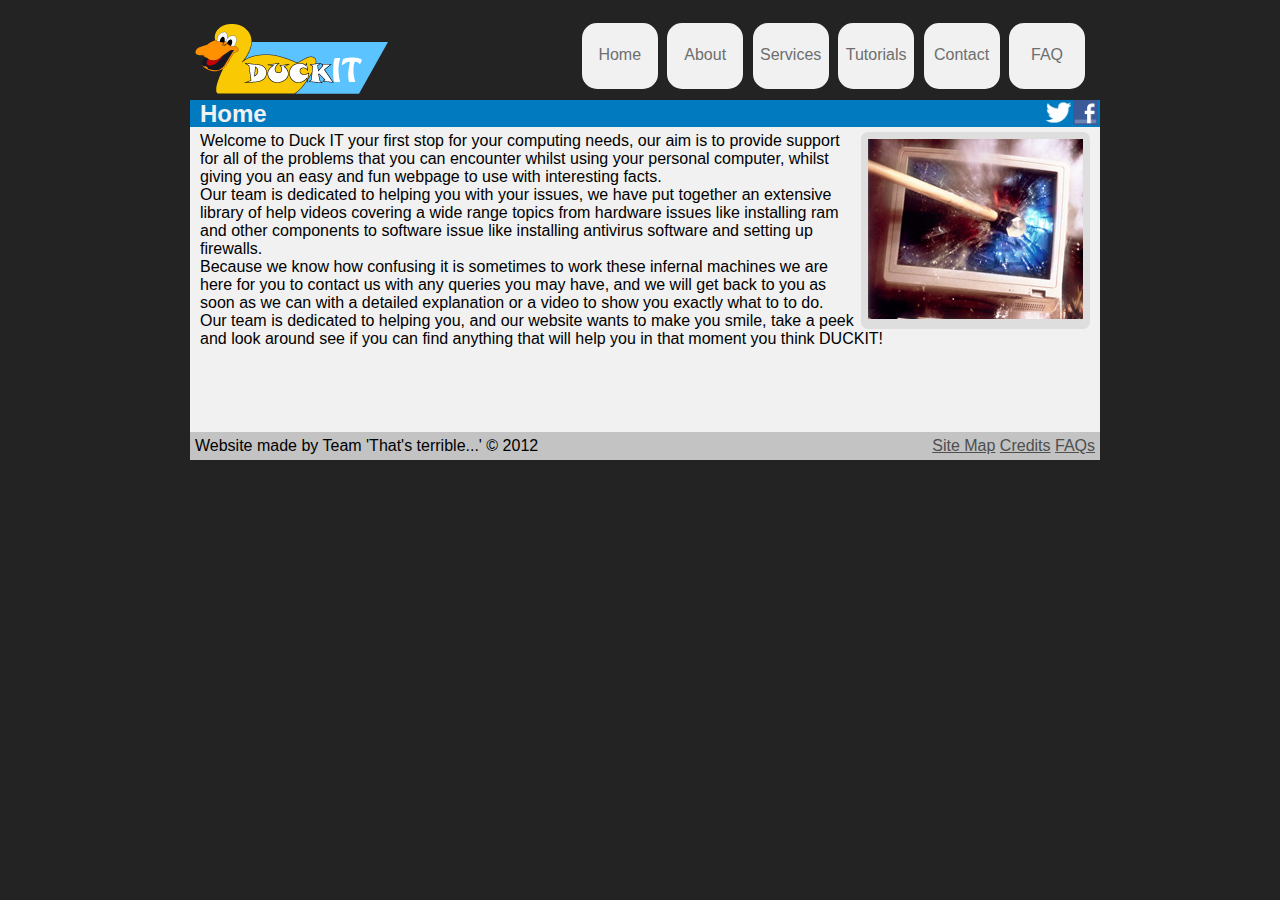
<file: DuckIT/index.html>
<!DOCTYPE html>
<html lang="en">
<head>
<meta http-equiv="Content-Type" content="text/html;charset=utf-8" >
<!--<meta http-equiv="X-UA-Compatible" content="IE=8"/>-->
<!-- Stylesheets -->
<link rel="stylesheet" href="css/main.css" type="text/css"/>
<link rel="stylesheet" href="css/lightbox.css" type="text/css" media="screen" />
<!-- Scripts -->
<script src="scripts/jquery-1.7.2.min.js"></script>
<script src="scripts/lightbox.js"></script>
<!-- Page Title -->
<title>DuckIT - Home</title>
</head>
<body>
<div class="wrapper">
<div id="header">
<div id="banner">
<img src="images/banner.png" alt="DuckIT"/>
</div>
<div id="navbar">
<ul class="nav">
<li class="nav"><a href="#" class="link">Home</a></li>
<li class="nav"><a href="about.html" class="link">About</a></li>
<li class="nav"><a href="services.html" class="link">Services</a></li>
<li class="nav"><a href="tutorial.html" class="link">Tutorials</a></li>
<li class="nav"><a href="contact.html" class="link">Contact</a></li>
<li class="nav"><a href="faq.html" class="link">FAQ</a></li>
</ul>
</div>
</div>
<!-- Page Title-->
<div id="titlebar">
<h3>Home</h3>
<a href="http://www.facebook.com/DuckITSolutions"><img src="images/fb.png" alt="Facebook" class="social"/></a>
<a href="https://twitter.com/DuckITSolutions"><img src="images/twit.png" alt="Twitter" class="social"/></a>
</div>
<!--<h3 class="title">Home</h3>-->
<div id="main-content">
<!-- Optional Image -->
<a href="images/pcsmash.png" rel="lightbox" title="Don't Smash your PC in Frustration!"><img src="images/pc-thumb.png" alt="Smashed Computer" class="float"></a>
<!-- Paragraphs/Main text -->
<p>Welcome to Duck IT your first stop for your computing needs, our aim is to provide support for all of the problems that you can encounter whilst using your personal computer, whilst giving you an easy and fun webpage to use with interesting facts.</p>
<p>Our team is dedicated to helping you with your issues, we have put together an extensive library of help videos covering a wide range topics from hardware issues like installing ram and other components to software issue like installing antivirus software and setting up firewalls.</p>
<p>Because we know how confusing it is sometimes to work these infernal machines we are here for you to contact us with any queries you may have, and we will get back to you as soon as we can with a detailed explanation or a video to show you exactly what to to do.</p>
<p>Our team is dedicated to helping you, and our website wants to make you smile, take a peek and look around see if you can find anything that will help you in that moment you think DUCKIT!</p>
</div>
<div id="footer">
Website made by Team 'That's terrible...' &copy; 2012
<div id="footer-right">
<a href="sitemap.html">Site Map</a>
<a href="credits.html">Credits</a>
<a href="faq.html">FAQs</a>
</div>
</div>
</div>
</body>
</html>
</file>
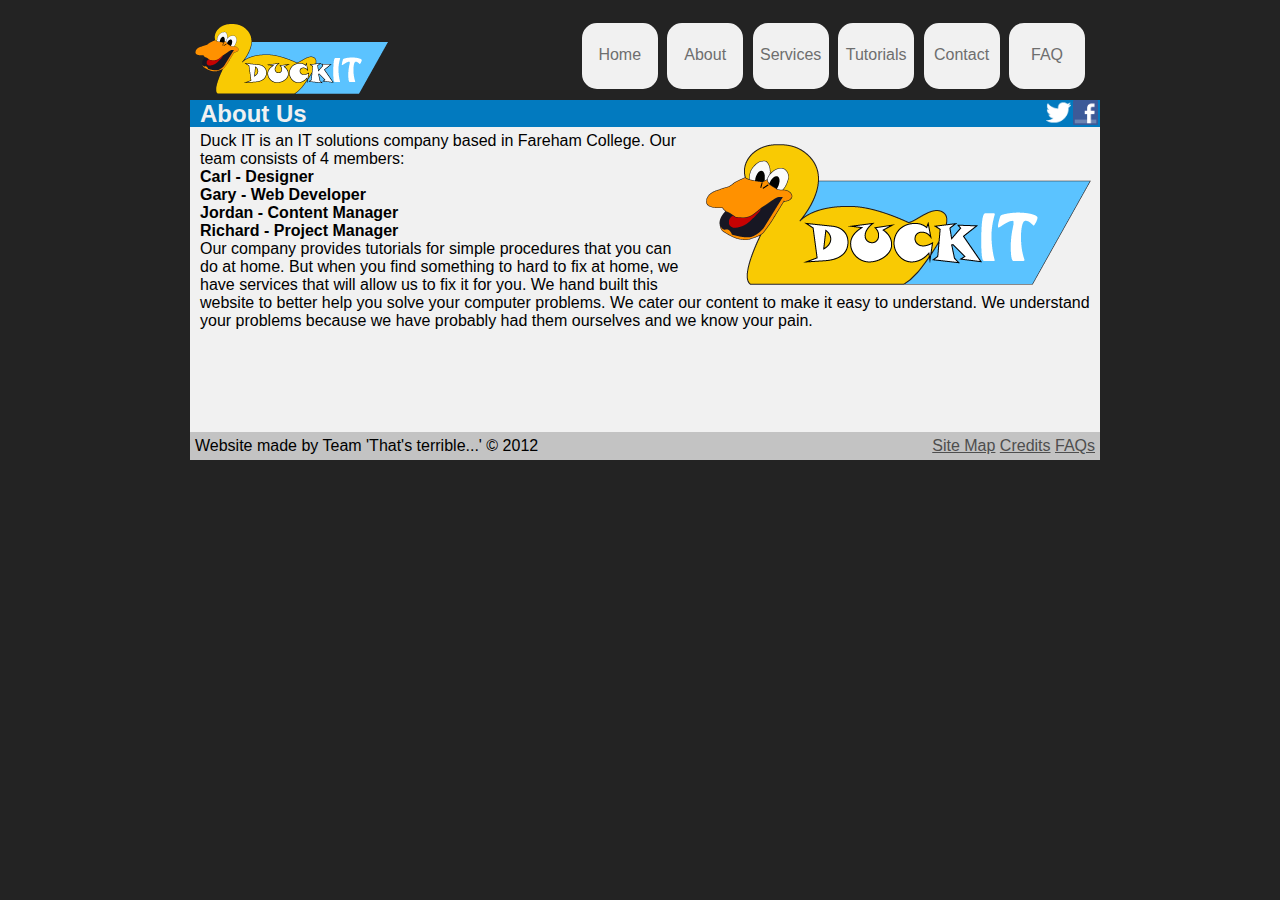
<file: DuckIT/about.html>
<!DOCTYPE html>
<html lang="en">
<head>
<meta http-equiv="Content-Type" content="text/html;charset=utf-8" >
<!-- Stylesheets -->
<link rel="stylesheet" href="css/main.css" type="text/css"/>
<link rel="stylesheet" href="css/lightbox.css" type="text/css" media="screen" />
<!-- Scripts -->
<script src="scripts/jquery-1.7.2.min.js"></script>
<script src="scripts/lightbox.js"></script>
<!-- Page Title -->
<title>DuckIT - About Us</title>
</head>
<body>
<div class="wrapper">
<!-- Header/Banner/Navbar -->
<div id="header">
<div id="banner">
<img src="images/banner.png" alt="DuckIT"/>
</div>
<div id="navbar">
<ul class="nav">
<li class="nav"><a href="index.html" class="link">Home</a></li>
<li class="nav"><a href="#" class="link">About</a></li>
<li class="nav"><a href="services.html" class="link">Services</a></li>
<li class="nav"><a href="tutorial.html" class="link">Tutorials</a></li>
<li class="nav"><a href="contact.html" class="link">Contact</a></li>
<li class="nav"><a href="faq.html" class="link">FAQ</a></li>
</ul>
</div>
</div>
<!-- Page Title-->
<div id="titlebar">
<h3>About Us</h3>
<a href="http://www.facebook.com/DuckITSolutions"><img src="images/fb.png" alt="Facebook" class="social"/></a>
<a href="https://twitter.com/DuckITSolutions"><img src="images/twit.png" alt="Twitter" class="social"/></a>
</div>
<!--<h3 class="title">Home</h3>-->
<div id="main-content">
	<img src="images/logo2.png" alt="DuckIT Logo" class="right"/>
<!-- Paragraphs/Main text -->
<p>Duck IT is an IT solutions company based in Fareham College. Our team consists of 4 members:</p>
<p class="bold">Carl - Designer</P>
<p class="bold">Gary - Web Developer</p>
<p class="bold">Jordan - Content Manager</p>
<p class="bold">Richard - Project Manager</p>
<p>Our company provides tutorials for simple procedures that you can do at home. But when you find something to hard to fix at home, we have services that will allow us to fix it for you. 
We hand built this website to better help you solve your computer problems. We cater our content to make it easy to understand. We understand your problems because we have probably had them ourselves and we know your pain.</P>
</div>
<div id="footer">
Website made by Team 'That's terrible...' &copy; 2012
<div id="footer-right">
<a href="sitemap.html">Site Map</a>
<a href="credits.html">Credits</a>
<a href="faq.html">FAQs</a>
</div>
</div>
</div>
</body>
</html>
</file>
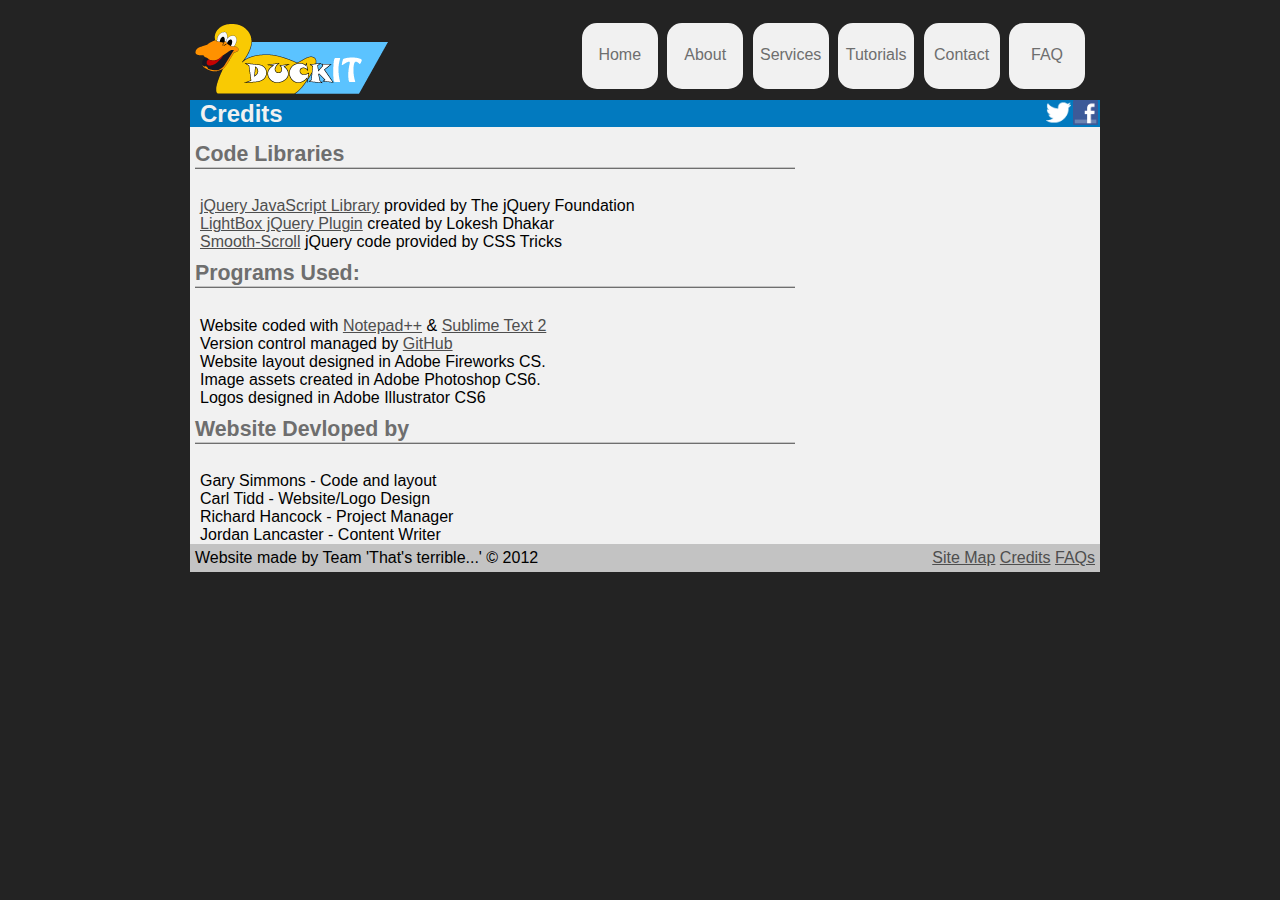
<file: DuckIT/credits.html>
<!DOCTYPE HTML>
<html lang="en">
<head>
<meta http-equiv="Content-Type" content="text/html;charset=utf-8" >
<link rel="stylesheet" href="css/main.css" type="text/css"/>
<link rel="stylesheet" href="css/lightbox.css" type="text/css" media="screen" />
<script src="scripts/jquery-1.7.2.min.js"></script>
<script src="scripts/lightbox.js"></script>
<title>DuckIT - Credits</title>
</head>
<body>
<div class="wrapper">
<div id="header">
<div id="banner">
<img src="images/banner.png" alt="DuckIT"/>
</div>
<div id="navbar">
<ul class="nav">
<li class="nav"><a href="index.html" class="link">Home</a></li>
<li class="nav"><a href="about.html" class="link">About</a></li>
<li class="nav"><a href="services.html" class="link">Services</a></li>
<li class="nav"><a href="tutorial.html" class="link">Tutorials</a></li>
<li class="nav"><a href="contact.html" class="link">Contact</a></li>
<li class="nav"><a href="faq.html" class="link">FAQ</a></li>
</ul>
</div>
</div>
<div id="titlebar">
<h3>Credits</h3>
<a href="http://www.facebook.com/DuckITSolutions"><img src="images/fb.png" alt="Facebook" class="social"/></a>
<a href="https://twitter.com/DuckITSolutions"><img src="images/twit.png" alt="Twitter" class="social"/></a>
</div>
<div id="main-content">
<h4 class="title">Code Libraries</h4>
<p><a href="http://jquery.com/">jQuery JavaScript Library</a> provided by The jQuery Foundation</p>
<p><a href="http://lokeshdhakar.com/projects/lightbox2/">LightBox jQuery Plugin</a> created by Lokesh Dhakar</p>
<p><a href="http://css-tricks.com/snippets/jquery/smooth-scrolling/">Smooth-Scroll</a> jQuery code provided by CSS Tricks</p>
<h4 class="title">Programs Used:</h4>
<p>Website coded with <a href="http://notepad-plus-plus.org/">Notepad++</a> & <a href="http://www.sublimetext.com/">Sublime Text 2</a></p>
<p>Version control managed by <a href="https://github.com/">GitHub</a></p>
<p>Website layout designed in Adobe Fireworks CS.</p>
<p>Image assets created in Adobe Photoshop CS6.</p>
<p>Logos designed in Adobe Illustrator CS6</p>
<p>
<h4 class="title">Website Devloped by</h4>
<p>Gary Simmons - Code and layout</p>
<p>Carl Tidd - Website/Logo Design</p>
<p>Richard Hancock - Project Manager</p>
<p>Jordan Lancaster - Content Writer</p>
</div>
<div id="footer">
Website made by Team 'That's terrible...' &copy; 2012
<div id="footer-right">
<a href="sitemap.html">Site Map</a>
<a href="credits.html">Credits</a>
<a href="faq.html">FAQs</a>
</div>
</div>
</div>
</body>
</html>
</file>
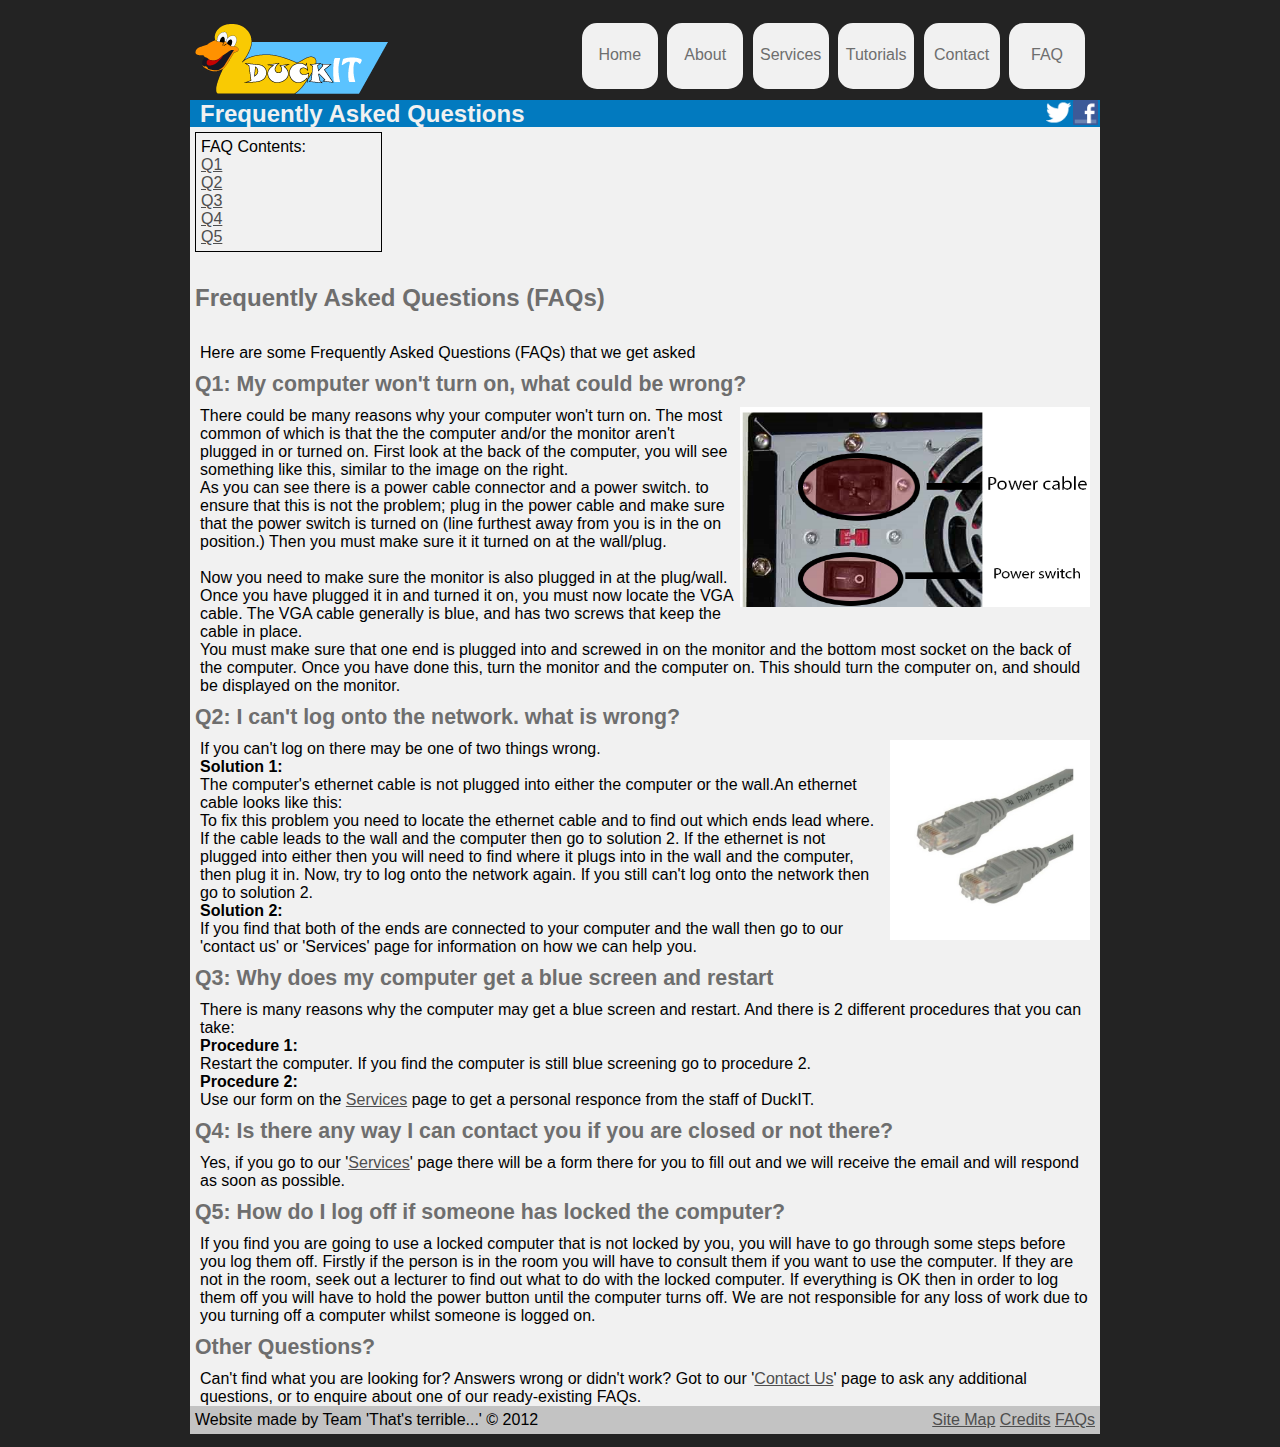
<file: DuckIT/faq.html>
<!DOCTYPE html>
<html lang="en">
<head>
<meta http-equiv="Content-Type" content="text/html;charset=utf-8" >
<!-- Stylesheets -->
<link rel="stylesheet" href="css/main.css" type="text/css"/>
<link rel="stylesheet" href="css/lightbox.css" type="text/css" media="screen" />
<!-- Scripts -->
<script src="scripts/jquery-1.7.2.min.js"></script>
<script src="scripts/lightbox.js"></script>
<script src="scripts/scroll.js"></script>
<!-- Page Title -->
<title>DuckIT - FAQs</title>
</head>
<body id="top">
<div class="wrapper">
<!-- Header/Banner/Navbar -->
<div id="header">
<div id="banner">
<img src="images/banner.png" alt="DuckIT"/>
</div>
<div id="navbar">
<ul class="nav">
<li class="nav"><a href="index.html" class="link">Home</a></li>
<li class="nav"><a href="about.html" class="link">About</a></li>
<li class="nav"><a href="services.html" class="link">Services</a></li>
<li class="nav"><a href="tutorial.html" class="link">Tutorials</a></li>
<li class="nav"><a href="contact.html" class="link">Contact</a></li>
<li class="nav"><a href="#" class="link">FAQ</a></li>
</ul>
</div>
</div>
<!-- Page Title-->
<div id="titlebar">
<h3>Frequently Asked Questions</h3>
<a href="http://www.facebook.com/DuckITSolutions"><img src="images/fb.png" alt="Facebook" class="social"/></a>
<a href="https://twitter.com/DuckITSolutions"><img src="images/twit.png" alt="Twitter" class="social"/></a>
</div>
<div id="main-content">
<div class="section-nav">
FAQ Contents:
<ul>
<li><a href="#four">Q1</a></li>
<li><a href="#five">Q2</a></li>
<li><a href="#six">Q3</a></li>
<li><a href="#seven">Q4</a></li>
<li><a href="#eight">Q5</a></li>
</ul>
</div>
<h4 class="section" id="three">Frequently Asked Questions (FAQs)</h4>
<p>Here are some Frequently Asked Questions (FAQs) that we get asked</p>
<h5 class="subsection" id="four">Q1: My computer won't turn on, what could be wrong?</h5>
<p>
<img src="images/faq1.png" alt="The Power Switch at teh back must be turned on" class="right" width="350" height="200"/>
There could be many reasons why your computer won't turn on. The most common of which is that the the computer and/or the monitor aren't plugged in or turned on. First look at the back of the computer, you will see something like this, similar to the image on the right.</p>
<p>As you can see there is a power cable connector and a power switch. to ensure that this is not the problem; plug in the power cable and make sure that the power switch is turned on (line furthest away from you is in the on position.) Then you must make sure it it turned on at the wall/plug.</p>
<br/>
<p>Now you need to make sure the monitor is also plugged in at the plug/wall. Once you have plugged it in and turned it on, you must now locate the VGA cable. The VGA cable generally is blue, and has two screws that keep the cable in place.</p>
<p>You must make sure that one end is plugged into and screwed in on the monitor and the bottom most socket on the back of the computer. Once you have done this, turn the monitor and the computer on. This should turn the computer on, and should be displayed on the monitor.
<h5 class="subsection" id="five">Q2: I can't log onto the network. what is wrong?</h5>
<p>
<img src="images/faq3.png" alt="The Ethernet cable must be plugged into the computer" class="right" width="200" height="200"/>
If you can't log on there may be one of two things wrong.
<p class="bold">Solution 1:</p>
<p>The computer's ethernet cable is not plugged into either the computer or the wall.An ethernet cable looks like this:</p>
<p>To fix this problem you need to locate the ethernet cable and to find out which ends lead where. If the cable leads to the wall and the computer then go to solution 2. If the ethernet is not plugged into either then you will need to find where it plugs into in the wall and the computer, then plug it in. Now, try to log onto the network again. If you still can't log onto the network then go to solution 2.</p>
<p class="bold">Solution 2:</p>
<p>If you find that both of the ends are connected to your computer and the wall then go to our 'contact us' or 'Services' page for information on how we can help you.</p>
<h5 class="subsection" id="six">Q3: Why does my computer get a blue screen and restart</h5>
<p>There is many reasons why the computer may get a blue screen and restart. And there is  2 different procedures that you can take:</p>
<p class="bold">Procedure 1:</p>
<p>Restart the computer. If you find the computer is still blue screening go to procedure 2.</p>
<p class="bold">Procedure 2:</p>
<p>Use our form on the <a href="services.html">Services</a> page to get a personal responce from the staff of DuckIT.</p>
<h5 class="subsection" id="seven">Q4: Is there any way I can contact you if you are closed or not there?</h5>
<p>Yes, if you go to our '<a href="services.html">Services</a>' page there will be a form there for you to fill out and we will receive the email and will respond as soon as possible.
<h5 class="subsection" id="eight">Q5: How do I log off if someone has locked the computer?</h5>
<p>If you find you are going to use a locked computer that is not locked by you, you will have to go through some steps before you log them off. Firstly if the person is in the room you will have to consult them if you want to use the computer. If they are not in the room, seek out a lecturer to find out what to do with the locked computer. If everything is OK then in order to log them off you will have to hold the power button until the computer turns off. We are not responsible for any loss of work due to you turning off a computer whilst someone is logged on.</p>
<h5 class="subsection">Other Questions?</h5>
<p>Can't find what you are looking for? Answers wrong or didn't work? Got to our '<a href="contact.html">Contact Us</a>' page to ask any additional questions, or to enquire about one of our ready-existing FAQs.</p>
</div>
<div id="footer">
Website made by Team 'That's terrible...' &copy; 2012
<div id="footer-right">
<a href="sitemap.html">Site Map</a>
<a href="credits.html">Credits</a>
<a href="faq.html">FAQs</a>
</div>
</div>
</div>
</body>
</html>
</file>
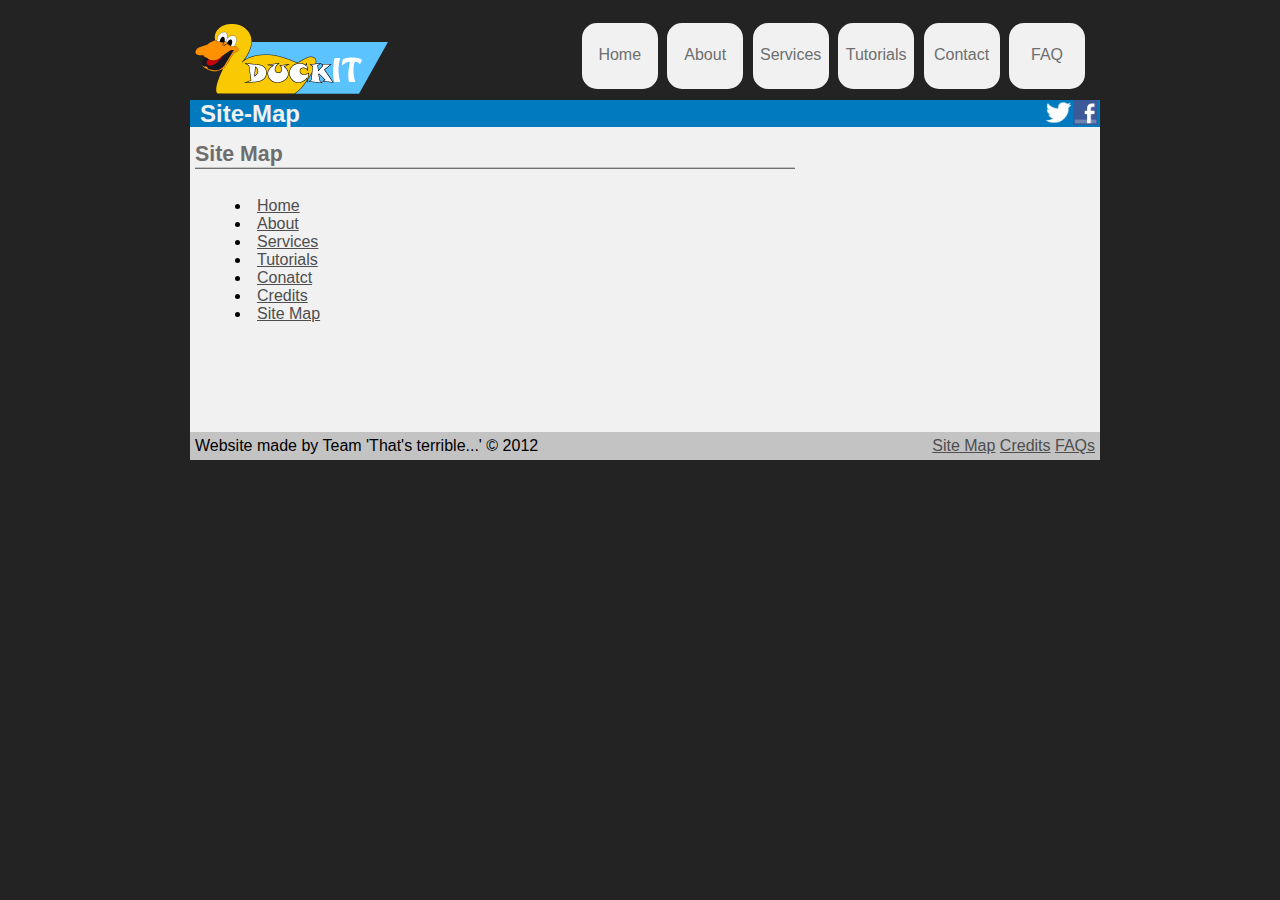
<file: DuckIT/sitemap.html>
<!DOCTYPE HTML>
<html lang="en">
<head>
<meta http-equiv="Content-Type" content="text/html;charset=utf-8" >
<!-- Stylesheets -->
<link rel="stylesheet" href="css/main.css" type="text/css"/>
<link rel="stylesheet" href="css/lightbox.css" type="text/css" media="screen" />
<!-- Scripts -->
<script src="scripts/jquery-1.7.2.min.js"></script>
<script src="scripts/lightbox.js"></script>
<title>DuckIT - Site Map</title>
</head>
<body>
<div class="wrapper">
<!-- Header/Banner/Navbar -->
<div id="header">
<div id="banner">
<img src="images/banner.png" alt="DuckIT"/>
</div>
<div id="navbar">
<ul class="nav">
<li class="nav"><a href="index.html" class="link">Home</a></li>
<li class="nav"><a href="about.html" class="link">About</a></li>
<li class="nav"><a href="services.html" class="link">Services</a></li>
<li class="nav"><a href="tutorial.html" class="link">Tutorials</a></li>
<li class="nav"><a href="contact.html" class="link">Contact</a></li>
<li class="nav"><a href="faq.html" class="link">FAQ</a></li>
</ul>
</div>
</div>
<!-- Main Content -->
<div id="titlebar">
<h3>Site-Map</h3>
<a href="http://www.facebook.com/DuckITSolutions"><img src="images/fb.png" alt="Facebook" class="social"/></a>
<a href="https://twitter.com/DuckITSolutions"><img src="images/twit.png" alt="Twitter" class="social"/></a>
</div>
<div id="main-content">
<h4 class="title">Site Map</h4>
<ul class="links">
<li><a href="/index.html">Home</a></li>
<li><a href="/about.html">About</a></li>
<li><a href="/services.html">Services</a></li>
<li><a href="/tutorial.html">Tutorials</a></li>
<li><a href="/contact.html">Conatct</a></li>
<li><a href="/credits.html">Credits</a></li>
<li><a href="#">Site Map</a></li>
</ul>
</div>
<!-- Footer -->
<div id="footer">
Website made by Team 'That's terrible...' &copy; 2012
<div id="footer-right">
<a href="sitemap.html">Site Map</a>
<a href="credits.html">Credits</a>
<a href="faq.html">FAQs</a>
</div>
</div>
</div>
</body>
</html>
</file>
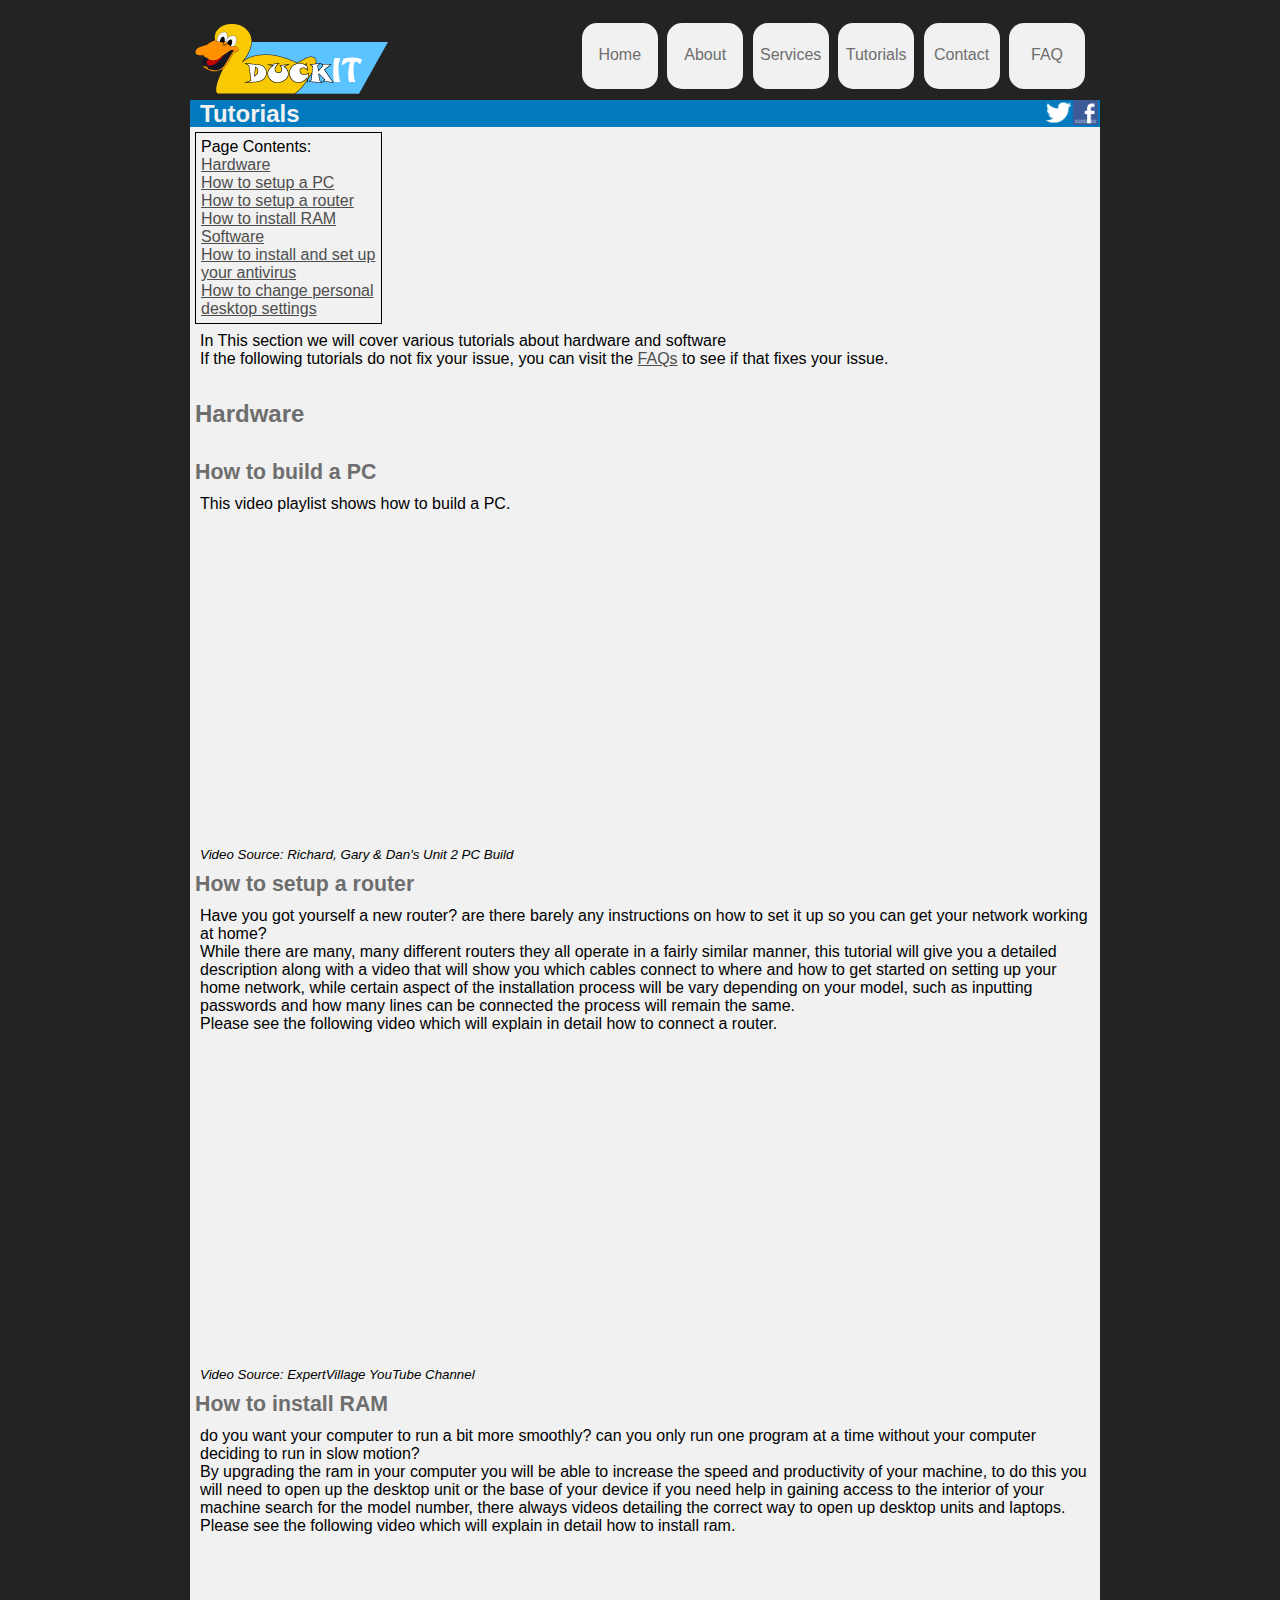
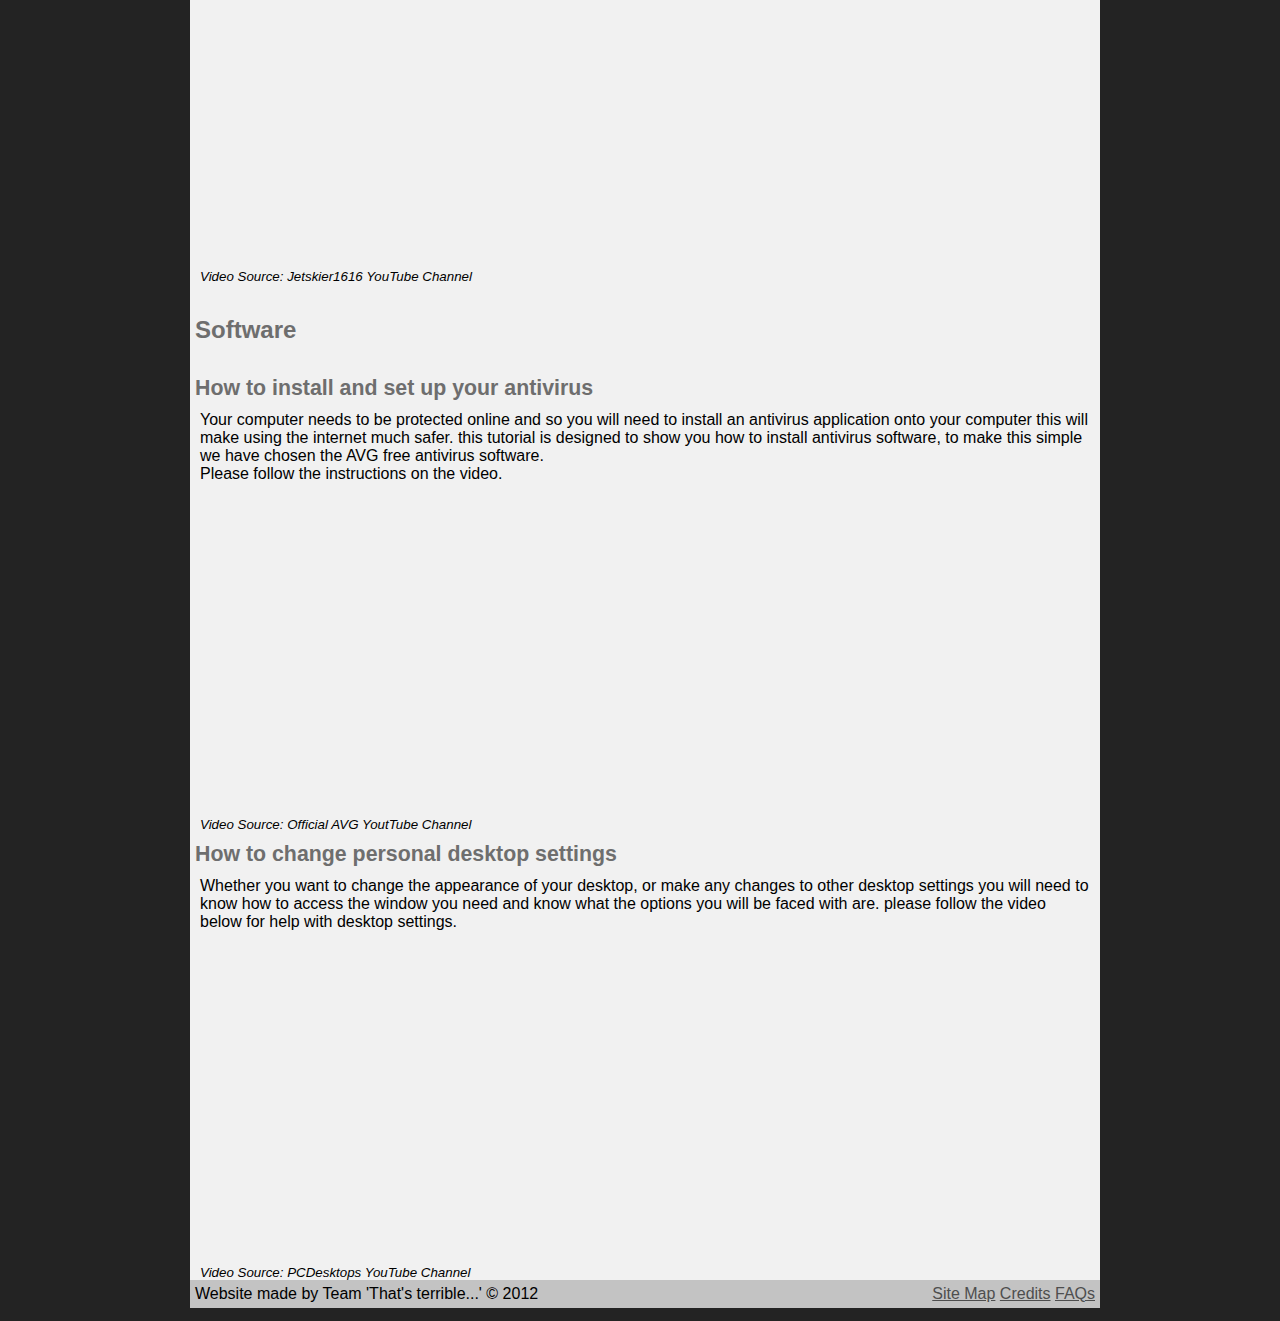
<file: DuckIT/tutorial.html>
<!DOCTYPE html>
<html lang="en">
<head>
<meta http-equiv="Content-Type" content="text/html;charset=utf-8" >
<!-- Stylesheets -->
<link rel="stylesheet" href="css/main.css" type="text/css"/>
<link rel="stylesheet" href="css/lightbox.css" type="text/css" media="screen" />
<!-- Scripts -->
<script src="scripts/jquery-1.7.2.min.js"></script>
<script src="scripts/lightbox.js"></script>
<script src="scripts/scroll.js"></script>
<!-- Page Title -->
<title>DuckIT - Tutorials</title>
</head>
<body id="top">
<div class="wrapper">
<!-- Header/Banner/Navbar -->
<div id="header">
<div id="banner">
<img src="images/banner.png" alt="DuckIT"/>
</div>
<div id="navbar">
<ul class="nav">
<li class="nav"><a href="index.html" class="link">Home</a></li>
<li class="nav"><a href="about.html" class="link">About</a></li>
<li class="nav"><a href="services.html" class="link">Services</a></li>
<li class="nav"><a href="#" class="link">Tutorials</a></li>
<li class="nav"><a href="contact.html" class="link">Contact</a></li>
<li class="nav"><a href="faq.html" class="link">FAQ</a></li>
</ul>
</div>
</div>
<!-- Page Title-->
<div id="titlebar">
<h3>Tutorials</h3>
<a href="http://www.facebook.com/DuckITSolutions"><img src="images/fb.png" alt="Facebook" class="social"/></a>
<a href="https://twitter.com/DuckITSolutions"><img src="images/twit.png" alt="Twitter" class="social"/></a>
</div>
<div id="main-content">
<div class="section-nav">
Page Contents:
<ul>
<li><a href="#one">Hardware</a></li>
<li><a href="#one-1">How to setup a PC</a></li>
<li><a href="#one-2">How to setup a router</a></li>
<li><a href="#one-3">How to install RAM</a></li>
<li><a href="#two">Software</a></li>
<li><a href="#two-1">How to install and set up your antivirus</a></li>
<li><a href="#two-2">How to change personal desktop settings</a></li>
</ul>
</div>
<p>In This section we will cover various tutorials about hardware and software</p><p>If the following tutorials do not fix your issue, you can visit the <a href="faq.html">FAQs</a> to see if that fixes your issue.</p>
<h4 class="section" id="one">Hardware</h4>
<h5 class="subsection" id="one-1">How to build a PC</h5>
<p>This video playlist shows how to build a PC.</p>
<iframe width="560" height="315" src="http://www.youtube.com/embed/SriaPrPNCvM?list=PL286451A5C1A4B20C&amp;hl=en_GB" frameborder="0" allowfullscreen></iframe>
<p class="credit">Video Source: Richard, Gary & Dan's Unit 2 PC Build</p>
<h5 class="subsection" id="one-2">How to setup a router</h5>
<p>Have you got yourself a new router? are there barely any instructions on how to set it up so you can get your network working at home?</p>
<p>While there are many, many different routers they all operate in a fairly similar manner, this tutorial will give you a detailed description along with a video that will show you which cables connect to where and how to get started on setting up your home network, while certain aspect of the installation process will be vary depending on your model, such as inputting passwords and how many lines can be connected the process will remain the same.</p>
<p>Please see the following video which will explain in detail how to connect a router.</p>
<iframe width="420" height="315" src="http://www.youtube.com/embed/rEUAAiAIKbw" frameborder="0" allowfullscreen></iframe>
<p class="credit">Video Source: ExpertVillage YouTube Channel</p>
<h5 class="subsection" id="one-3">How to install RAM</h5>
<p>do you want your computer to run a bit more smoothly? can you only run one program at a time 
without your computer deciding to run in slow motion?</p>
<p>By upgrading the ram in your computer you will be able to increase the speed and productivity of your machine, to do this you will need to open up the desktop unit or the base of your device if you need help in gaining access to the interior of your machine search for the model number, there always videos detailing the correct way to open up desktop units and laptops.</p>
<p>Please see the following video which will explain in detail how to install ram.</p>
<iframe width="420" height="315" src="http://www.youtube.com/embed/M7vt_VYt6vY" frameborder="0" allowfullscreen></iframe>
<p class="credit">Video Source: Jetskier1616 YouTube Channel</p>
<h4 class="section" id="two">Software</h4>
<h5 class="subsection" id="two-1">How to install and set up your antivirus</h5>
<p>Your computer needs to be protected online and so you will need to install an antivirus application onto your computer this will make using the internet much safer. this tutorial is designed to show you how to install antivirus software, to make this simple we have chosen the AVG free antivirus software.</p>
<p>Please follow the instructions on the video.</p>
<iframe width="420" height="315" src="http://www.youtube.com/embed/aZCmxj4n3MY" frameborder="0" allowfullscreen></iframe>
<p class="credit">Video Source: Official AVG YoutTube Channel</p>
<h5 class="subsection" id="two-2">How to change personal desktop settings</h5>
<p>Whether you want to change the appearance of your desktop, or make any changes to other desktop settings you will need to know how to access the window you need and know what the options you will be faced with are. please follow the video below for help with desktop settings.</p>
<iframe width="420" height="315" src="http://www.youtube.com/embed/Z20jqzD-OJ0" frameborder="0" allowfullscreen></iframe>
<p class="credit">Video Source: PCDesktops YouTube Channel</p>

</div>
<div id="footer">
Website made by Team 'That's terrible...' &copy; 2012
<div id="footer-right">
<a href="sitemap.html">Site Map</a>
<a href="credits.html">Credits</a>
<a href="faq.html">FAQs</a>
</div>
</div>
</div>
</body>
</html>
</file>
<file: DuckIT/css/main.css>
@charset "utf-8";
/* CSS Document#
Coded by Team 'Thats Terrible */

body {
	background: #232323;
	font-family:Calibri,Arial;
}
.wrapper {
	width:900px;
	min-height: 400px;
	margin-left:auto;
	margin-right:auto;
}
#header {
	width: 900px;
	display:inline-block;
	margin-top: 15px;
	text-align: right;
	margin-bottom:0px;
	margin-top:0px;
	min-height:86px;
} 
#banner {
	text-align: left;
	color:#f1f1f1;
	float: left;
	position:relative;
	top: 10px;
}
h1.banner {
	font-size: 38pt;
	-webkit-margin-before: 0em;
	-webkit-margin-after: 0em;
	-webkit-margin-start: 0px;
	-webkit-margin-end: 0px;
	margin-top: 15px;
}
#navbar {
	float: right;
	position:relative;
	top: 15px;
	top: 5px\9;
}
ul.nav {
	text-decoration: none;
	list-style: none;
	text-align: center;
	height: 60px;
	-webkit-margin-before: 0em;
	-webkit-margin-after: 0em;
	-webkit-margin-start: 0px;
	-webkit-margin-end: 0px;
	-webkit-padding-start: 0px;
}
li.nav {
	display: inline-block;
	width: 70px;
	height: 40px;
	padding-top: 20px;
	margin-right: 5px;
	background-color:#f1f1f1;
	-webkit-border-radius: 15px 15px 15px 15px;
	border-radius: 15px 15px 15px 15px;
	border: 3px solid #f1f1f1;
	-webkit-transition: all 0.4s ease-out;
	-moz-transition: all 0.4s ease-out;
	-ms-transition: all 0.4s ease-out;
	-o-transition: all 0.4s ease-out;
	transition: all 0.4s ease-out;
	margin-bottom: 5px;
}
li.nav:hover {
	background-color:#6c6c6c;
	border: 3px solid #027ABF;
}
a.link {
	text-decoration: none;
	color:#6e6e6e;
	padding-top: 20px;
	padding-bottom: 22px;
	padding-left: 5%;
	padding-right: 5%;
}
a.link:hover {
	color:#fff;
}
#main-content {
	width: 900px;
	min-height: 300px;
	background-color:#f1f1f1;
	padding: 5px;
	display:inline-block;
	text-align: left;
}
#footer {
	width: 900px;
	background-color:#C3C3C3;
	padding: 5px;
	position: relative;
	top: -5px;
	left: -5px\9;  /* IE Conditional to fix layout*/
	margin-left: 5px\9;  /* IE Conditional to fix layout*/
	text-align:left;
}
img.float {
	float: right;
	margin-left: 5px;
	margin-right: 5px;
	border-radius:7px;
	padding: 7px 7px 10px 7px;
	background-color:rgba(150,150,150,0.2);
	-webkit-transition: all 0.4s ease-out;
	-moz-transition: all 0.4s ease-out;
	-ms-transition: all 0.4s ease-out;
	-o-transition: all 0.4s ease-out;
	transition: all 0.4s ease-out;
}
img.float:hover {
	background-color:#027ABF;
}
p {
	text-align: left;
	margin-left: 5px;
	margin-right: 5px;
	-webkit-margin-before: 0em;
	-webkit-margin-after: 0.1em;
	margin-top:0em;
	margin-bottom:0px;

}
a {
	text-decoration: underline;
	color: #4e4e4e;
	border: 0px;
}
h4.title {
	color: #6e6e6e;
	font-size: 16pt;
	text-align: left;
	margin-top:10px;
	border-bottom: 2px ridge #c3c3c3;
	width: 600px;
}
#footer-right {
	float: right;
}
a.section {
	font-size: 16pt;
}
h4.section {
	font-size: 18pt;
	color: #6e6e6e;
}
h5.subsection {
	font-size: 16pt;
	color: #6e6e6e;
	margin-top:10px;
	margin-bottom:10px;
}
#contents {
	width: 100px;
	height: 200px;
	position: absolute;
	float: left;
}
img {
	border: none;
}
#searchContainer {
	display:inline-block;
	float:right;
	padding: 5px 10px 5px 10px;
	left:-45px;
	-webkit-border-radius:5px;
	-moz-border-radius: 5px;
	border-radius: 5px;
	background-color:#f1f1f1;
	postion:relative;
	top: 3px;
}
#titlebar {
	width:910px;
	background-color:#027ABF;
	display:inline-block;
	margin-bottom: -5px;
	margin-top: 2px;
}
#titlebar h3 {
	color:#f1f1f1;
	padding-left: 10px;
	font-size: 18pt;
	-webkit-margin-before:0em;
	-webkit-margin-after: 0em;
	margin:0px;
	text-align:left;
	display:inline-block;
	float:left;
}
img.social {
	margin-right:2px;
	display:inline-block;
	float:right;
	width: 25px;
	height: 25px;
}
.section-nav {
	padding: 5px;
	border: 1px solid #000;
	width: 175px;
	margin-right: 5px;
	margin-bottom: 0.5em;
}
.section-nav li {
	list-style:none;
}
.section-nav ul {
	list-style:none;
	-webkit-margin-before: 0em;
	-webkit-margin-after: 0em;
	-webkit-padding-start: 0px;
	padding-left:0px;
}
ul.links li {
	list-style:inside;
}
input.gosearch {
	background-color:#00a2ff;
	color:#f1f1f1;
	border:1px solid #dadada;
    -webkit-border-radius: 0px 7px 7px 0px;
	border-radius: 0px 7px 7px 0px;
    padding-left:5px; 
 	margin-right:2px;
 	margin-left:0px;
 	border-left:none;
}
input.searchinput {
	border:1px solid #dadada;
	border-right:none;
    -webkit-border-radius: 7px 0px 0px 7px;
	border-radius: 7px 0px 0px 7px;
    padding-left:5px;
    margin-right: 0px;
 }
input{
	border:1px solid #dadada;
    -webkit-border-radius: 7px;
	border-radius: 7px;
    padding-left:5px;
    margin-right: 0px;
 }
input.submit {
	background-color:#57a822;
	color:#f1f1f1;
 }
input.reset {
 	background-color:#d10202;
 	color:#f1f1f1;
 }
input:focus { 
    outline:none;
    border-color:#5bc3ff;
    box-shadow:0 0 10px #5bc3ff;
}
textarea {
	border:1px solid #dadada;
    border-radius:7px;
    padding-left:5px; 
 	margin-right:2px;
}
textarea:focus {
	outline:none;
    border-color:#5bc3ff;
    box-shadow:0 0 10px #5bc3ff;
}
#mapright {
	float:right;
	display:inline-block;
}
p.address {
	-webkit-margin-after: 0em;
}
p.number {
	-webkit-margin-after: 0em;
}
img.right {
	float:right;
	margin-left: 5px;
}
p.bold {
	font-weight:900;
}
p.credit {
	font-style:italic;
	font-size:10pt;
}
.box-right {
	border: 1px solid #6e6e6e;
	margin-left:5px;
	float:right;
	padding: 5px;
	width:150px;
}
h4.header {
	font-size: 18pt;
	color: #6e6e6e;
	margin: 0;
	margin-top: 7px;
}
.box-right p {
	margin-top:0px;
	margin-bottom:2px;
}
#main-content form {
	margin-bottom:5px;
}
p.error {
	color:red;
	margin-bottom:5px;
}
iframe {
	margin-top: 15px;
}
</file>
